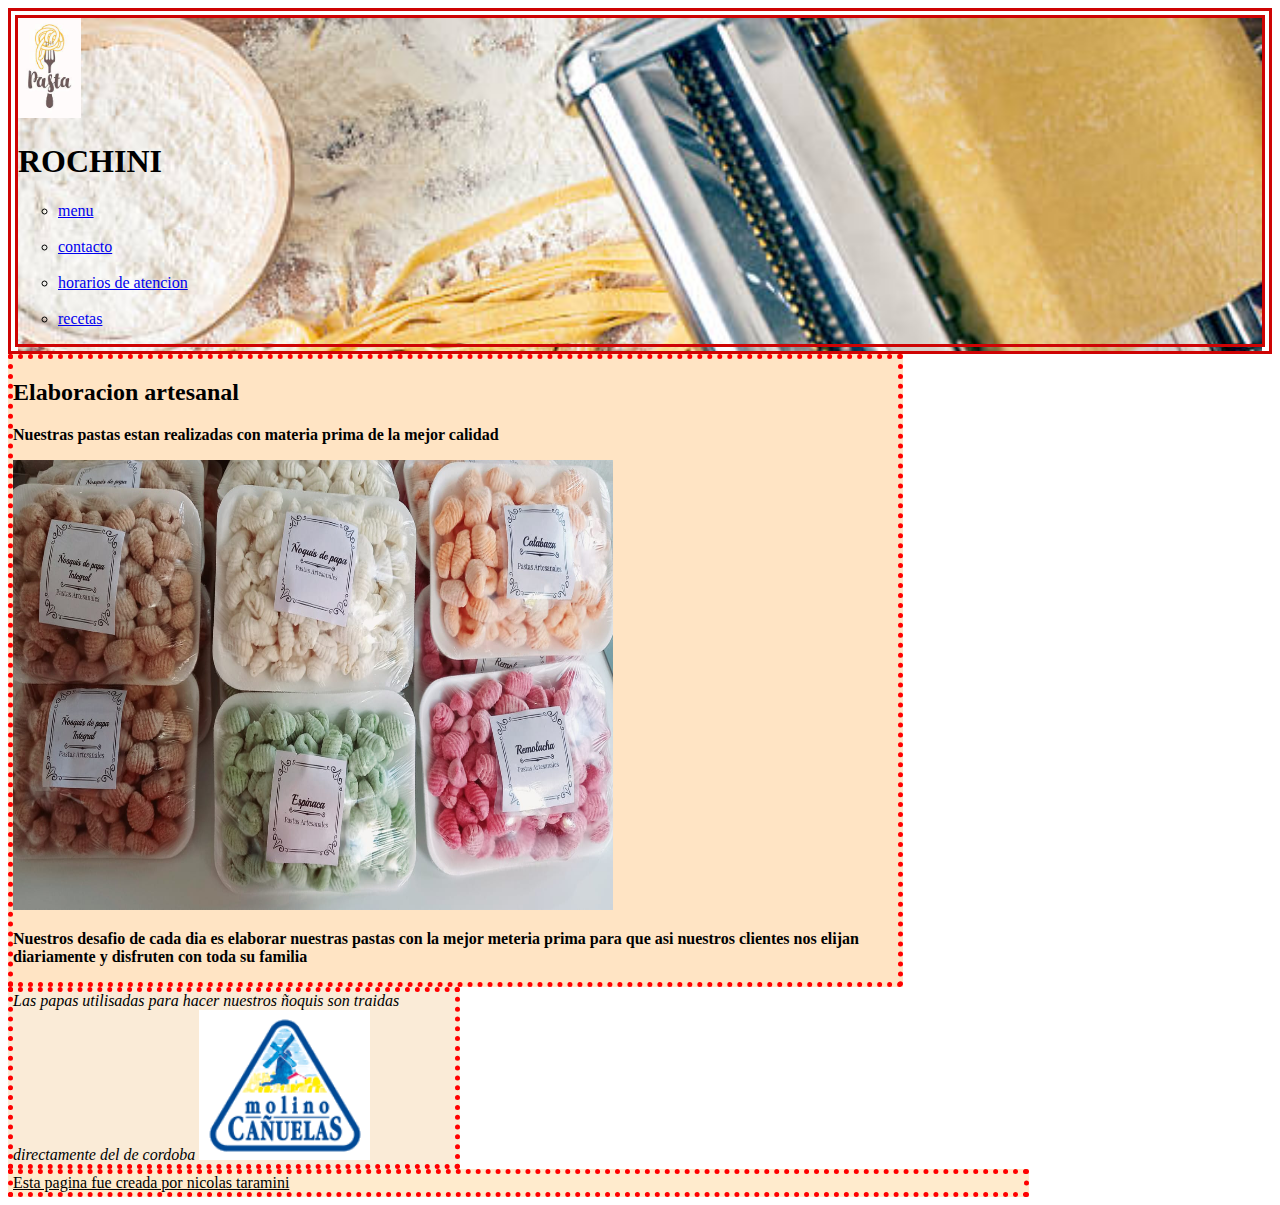
<file: index.html>
<!DOCTYPE html>
<html lang="en">
<head>
    <meta charset="UTF-8">
    <meta http-equiv="X-UA-Compatible" content="IE=edge">
    <meta name="viewport" content="width=device-width, initial-scale=1.0">
    <title>ROCHINI</title>
<link rel="stylesheet" href="./css/style.css">
</head>

<body >

    <header>
        
        <img src="./imagenes/pastas.jpg" alt="100" height="100"><h1>ROCHINI</h1>
<nav>
 <ul class="menu">
    <li>
        <a href="#">menu</a>
    </li>
    <br>
    <li>
        <a href="contacto.html"target="_blank">contacto</a>
    </li>
    <br>
    <li><a href="horarios de atencion.html"target="_blank">horarios de atencion</a>
    </li>
    <br>
<li><a href="#">recetas</a>
</li>
   </ul>
    </nav>
</header>
<main>   
<section><h2>Elaboracion artesanal</h2>
    <b> <p>Nuestras pastas estan realizadas con materia prima de la mejor calidad</p></b></section>
<section><img src= "./imagenes/ñoquis.jpg"width="600" height="450" alt="ñoquis"></section>
  <section> 
   <b> <p>Nuestros desafio de cada dia es elaborar nuestras pastas con la mejor meteria prima
        para que asi nuestros clientes nos elijan diariamente y disfruten con toda su familia
    </p></b></section> 
   </main>

   <i><aside>Las papas utilisadas para hacer nuestros ñoquis son traidas directamente del
    de cordoba
    <img src="./imagenes/cañuelas.jpg" height="150" alt="150"></aside></i>

<u><footer>Esta pagina fue creada por nicolas taramini </footer></u>

</body>
</html>
</file>
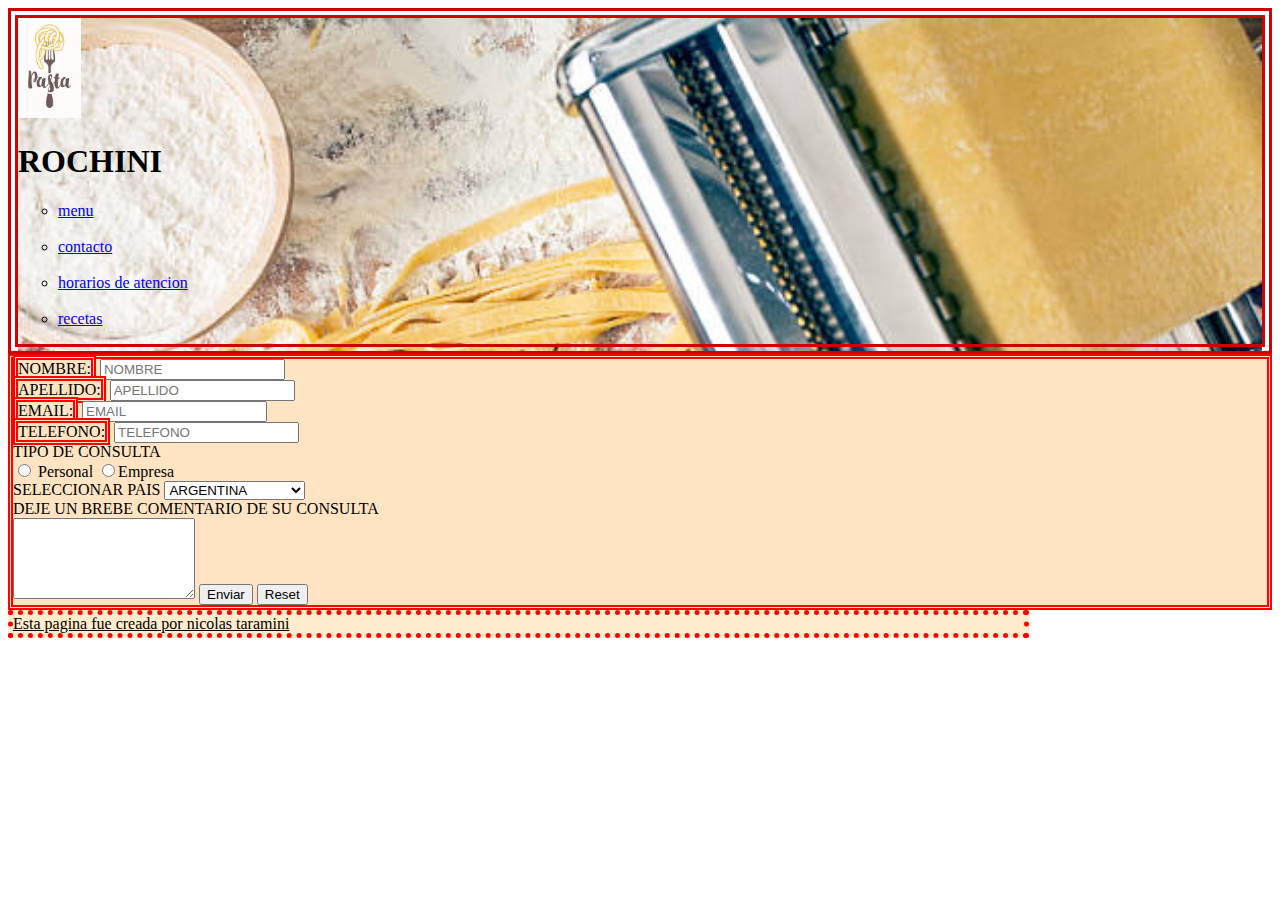
<file: contacto.html>
<!DOCTYPE html>
 <html lang="en">
 <head>
     <meta charset="UTF-8">
     <meta http-equiv="X-UA-Compatible" content="IE=edge">
     <meta name="viewport" content="width=device-width, initial-scale=1.0">
     <title>CONTACTO</title>
     <link rel="stylesheet" href="./css/style.css">
     </head>
     <body >
     <header>
        
     <img src="./imagenes/pastas.jpg" alt="100" height="100"><h1>ROCHINI</h1>
     <nav>
     <ul class="menu">
     <li>
        <a href="#">menu</a>
     </li>
     <br>
     <li>
        <a href="contacto.html"target="_blank">contacto</a>
     </li>
     <br>
     <li><a href="horarios de atencion.html"target="_blank">horarios de atencion</a>
     </li>
     <br>
     <li><a href="#">recetas</a>
     </li>
     </ul>
     </nav>
     </header>
     
     <form class="formulario" action="#" method="GET" >
     <label class="formulario" for="usu">NOMBRE:</label >
    
     <input type="text" placeholder="NOMBRE" id="usu"required>
     <br>
     
     <label class="formulario" for="apellido">APELLIDO:</label>
     <input type="text" placeholder="APELLIDO" id="apellodo"required>
     <br>
     
     <label class="formulario"for="email">EMAIL:</label>
     <input type="tex" placeholder="EMAIL" id="email"required>
      <br>
      
      <label class="formulario"for="telefono">TELEFONO:</label>
     <input type="tel"placeholder="TELEFONO" id="TELEFONO"required>
     <br>
      TIPO DE CONSULTA
     <br>
      <input type="radio"name="tipo de consulta"value="personas"> Personal
      <input type="radio"name="tipo de consulta"value="empresas">Empresa
     <br>
     SELECCIONAR  PAIS
     <select id="pais" name="pais">
     <option value="arg">ARGENTINA</option>
     <option value="bra">BRASIL</option>
     <option value="eeuu">ESTADOS UNIDOS</option>
     <option value="es">ESPAÑA</option>
     </select><br>

     DEJE UN BREBE COMENTARIO DE SU CONSULTA
     <br>
     <textarea cols="20" rows="5"></textarea>
     <input type="submit" value="Enviar">

     <input type="reset">

     </form>
      <u><footer>Esta pagina fue creada por nicolas taramini </footer></u> 
     </body>
     </html>
</file>
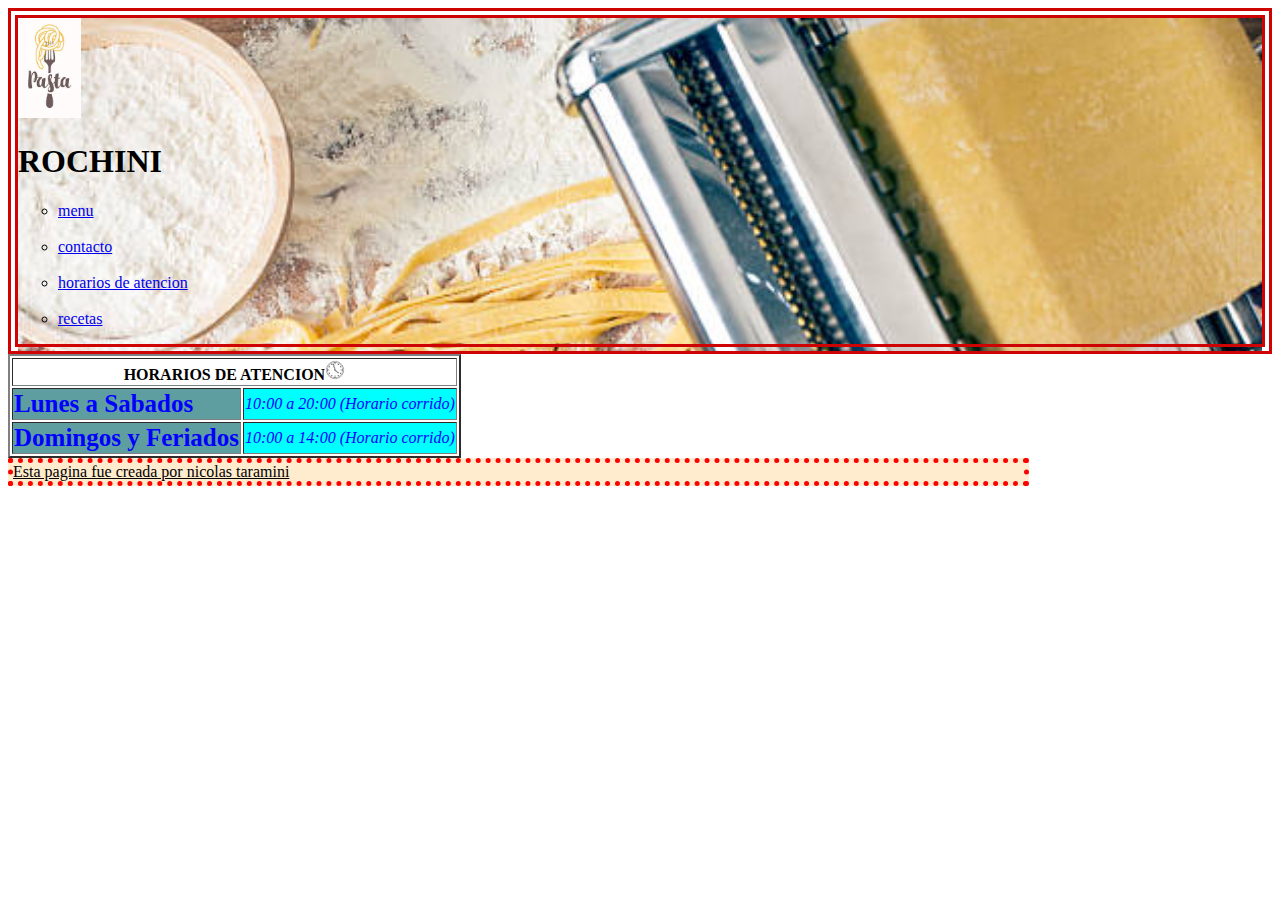
<file: horarios de atencion.html>
<!DOCTYPE html>
<html lang="en">
<head>
    <meta charset="UTF-8">
    <meta http-equiv="X-UA-Compatible" content="IE=edge">
    <meta name="viewport" content="width=device-width, initial-scale=1.0">
    <title>HORARIOS DE ATENCION</title>
    <link rel="stylesheet" href="./css/style.css">
</head>

  <body>

      <header>
        
        <img src="./imagenes/pastas.jpg" alt="100" height="100"><h1>ROCHINI</h1>
       <nav>
          <ul class="menu">
          <li>
          <a href="#">menu</a>
          </li>
          <br>
          <li>
          <a href="contacto.html"target="_blank">contacto</a>
          </li>
          <br>
          <li><a href="horarios de atencion.html"target="_blank">horarios de atencion</a>
             </li>
              <br>
              <li><a href="#">recetas</a>
                 </li>
             </ul>
        </nav>
            </header>
          <table border="2">
                <th colspan="2">
                    HORARIOS DE ATENCION<img src="./imagenes/reloj.jpg"width="20" height="20">
                    </th>
             
              <tr >
                 <td class="tabladeatencion"><b>Lunes a Sabados</b></td>
                 <td class="horario"><i>10:00 a 20:00 (Horario corrido)</td></i>
                     </tr>
              <tr >
                    <td class="tabladeatencion"><b>Domingos y Feriados</b></td>
                     <td class="horario"><i>10:00 a 14:00 (Horario corrido)</td></i>
             </tr>
         </table>
           <u><footer>Esta pagina fue creada por nicolas taramini </footer></u>  
       </body>
</html>
</file>
<file: css/style.css>
.tabladeatencion{color: blue;font-size: 25px;
    background-color: cadetblue;}
/*cambio de color y tamaño a los dias */

.horario{color: blue;background-color: cyan;}

.horarios{color:blueviolet;background-color: brown;font-family: monospace;font-size: 25px;}
/*cambio de color y fuente al h1 de la tabla*/

header{background-image:url('../imagenes/ravioles.jpg');
background-size:cover;background-repeat: no-repeat;
border-style: double; border-width:10px;
border-color: rgb(206, 4, 4);}

footer{background-color: blanchedalmond;
border-style: dotted; border-width: 5px;
border-color: red;width: 80%;}

main{background-color: bisque;
border-style: dotted;border-width: 5px;
border-color: red;
width: 70%;}

aside{background-color:antiquewhite;
border-style: dotted;border-width: 5px;
border-color: red;width: 35%;}

.menu{list-style:circle;}

.formulario{background-color: bisque;
    border-style:double;border-width: 5px;
border-color: red;}

.fondo{background-color: bisque;}
</file>
